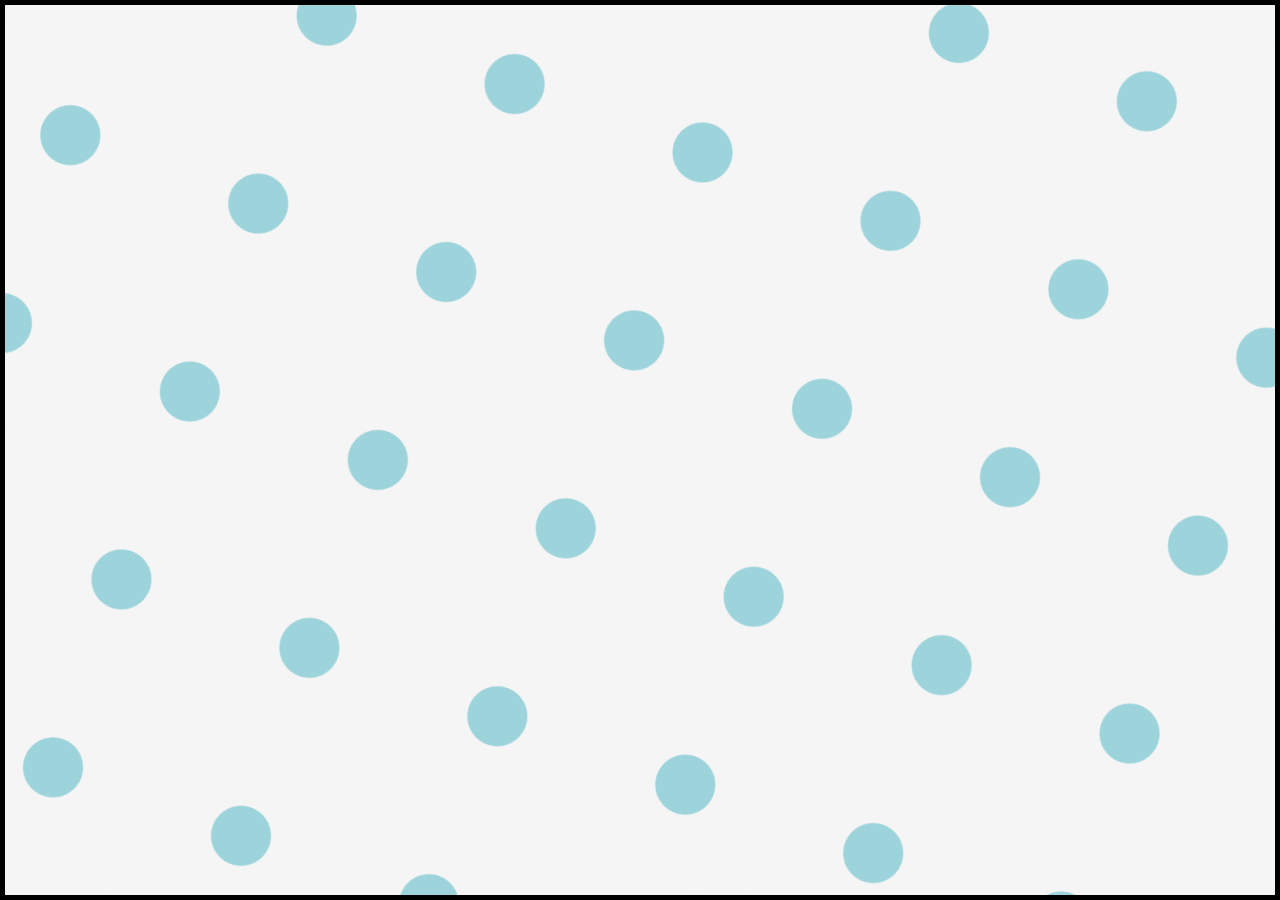
<file: test2.html>
<!DOCTYPE html>
<html lang="ko">

<head>
  <meta charset="UTF-8">
  <meta name="viewport" content="width=device-width, initial-scale=1.0">
  <title>Document</title>

  <style>
    * {
      padding: 0;
      margin: 0;
      box-sizing: border-box;
    }

    #container {
      width: 100%;
      height: 100vh;
    }

    .wrap {
      width: 100%;
      height: 100%;
      border: 5px solid #000;
      overflow: hidden;
      position: relative;
    }

    .bg {

      position: absolute;
      top: 50%;
      left: 50%;
      transform: translate(-50%, -50%) rotate(20deg);
      width: 180%;
      height: 180%;
      background: #000 url(/Group\ 81.png);
      transform-origin: 50%;
    }
  </style>
</head>

<body>
  <main id="container">
    <div class="wrap">
      <div class="bg"></div>
    </div>
  </main>
</body>

</html>
</file>
